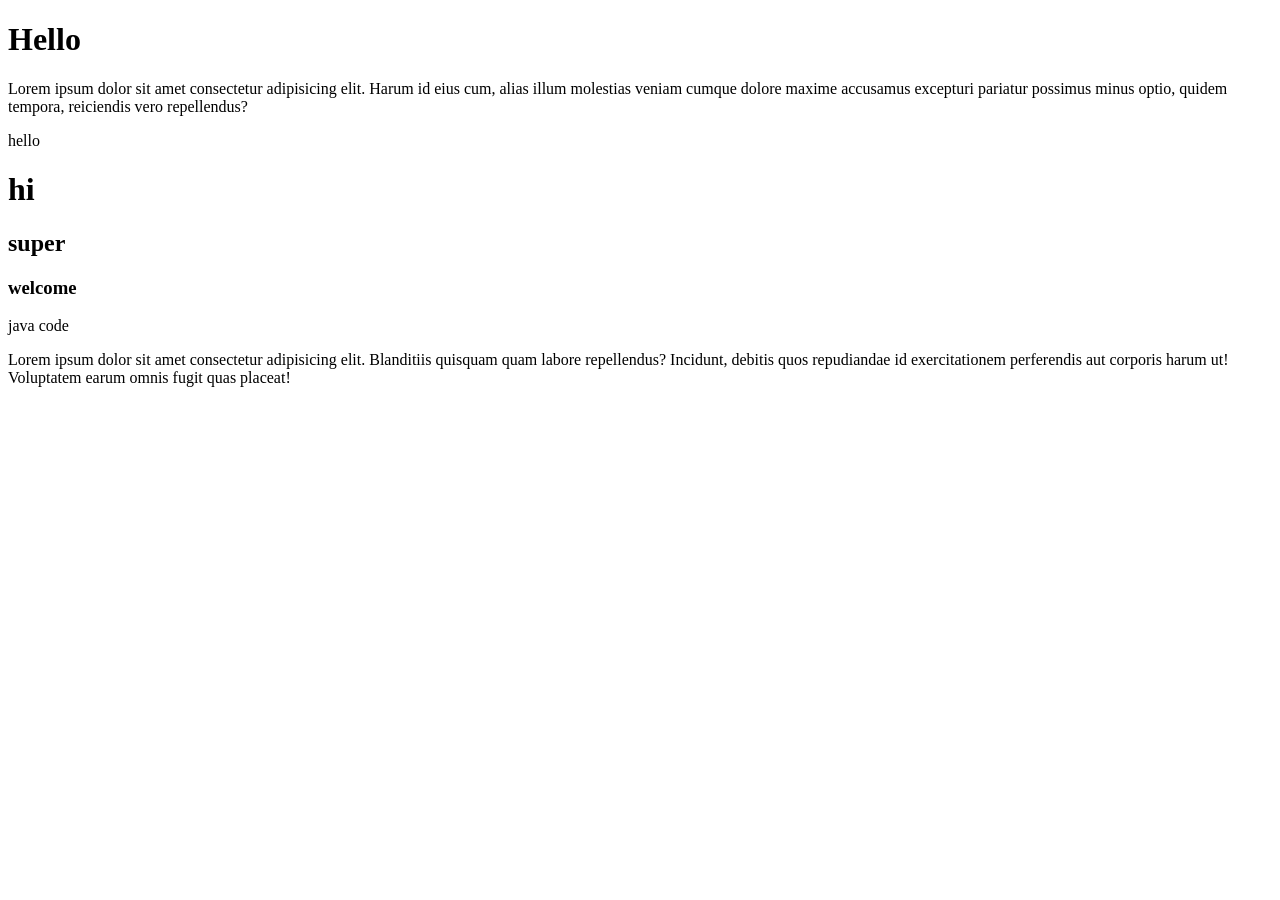
<file: index.html>
<!doctype html>
<html lang="en">
  <head>
    <meta charset="UTF-8" />
    <meta name="viewport" content="width=device-width, initial-scale=1.0" />
    <title>Document</title>
    <h1>Hello</h1>
    <p>
      Lorem ipsum dolor sit amet consectetur adipisicing elit. Harum id eius
      cum, alias illum molestias veniam cumque dolore maxime accusamus excepturi
      pariatur possimus minus optio, quidem tempora, reiciendis vero
      repellendus?
    </p>
    <p>hello</p>
    <h1>hi</h1>
    <h2>super</h2>
    <h3>welcome</h3>
    <p>java code</p>
    <p>Lorem ipsum dolor sit amet consectetur adipisicing elit. Blanditiis quisquam quam labore repellendus? Incidunt, debitis quos repudiandae id exercitationem perferendis aut corporis harum ut! Voluptatem earum omnis fugit quas placeat!</p>
  </head>
  <body></body>
</html>
</file>
